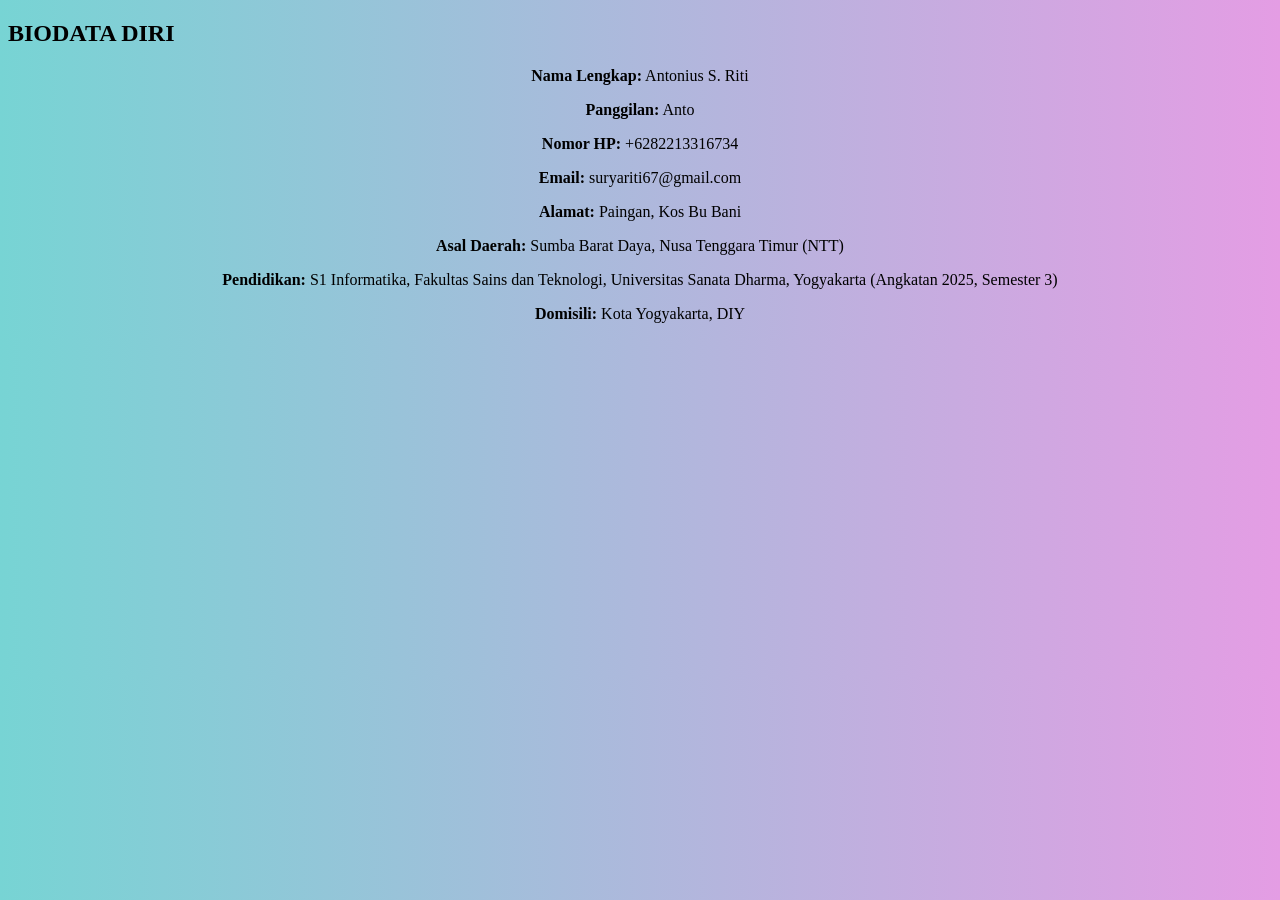
<file: index.html>
<!DOCTYPE html>
<html lang="id">

<head>
    <meta charset="UTF-8">
    <meta name="viewport" content="width=device-width, initial-scale=1.0">
    <title>Kontak Saya</title>
    <link rel="stylesheet" href="anto.css">
</head>

<body class="data_diri">

    <div class="kontak-container">
        <h2>BIODATA DIRI</h2>
        <p><strong>Nama Lengkap:</strong> Antonius S. Riti</p>
        <p><strong>Panggilan:</strong> Anto</p>
        <p><strong>Nomor HP:</strong> +6282213316734</p>
        <p><strong>Email:</strong> suryariti67@gmail.com</p>
        <p><strong>Alamat:</strong> Paingan, Kos Bu Bani</p>
        <p><strong>Asal Daerah:</strong> Sumba Barat Daya, Nusa Tenggara Timur (NTT)</p>
        <p><strong>Pendidikan:</strong> S1 Informatika, Fakultas Sains dan Teknologi, Universitas Sanata Dharma,
            Yogyakarta (Angkatan 2025, Semester 3)</p>
        <p><strong>Domisili:</strong> Kota Yogyakarta, DIY</p>
    </div>

</body>

</html>
</file>
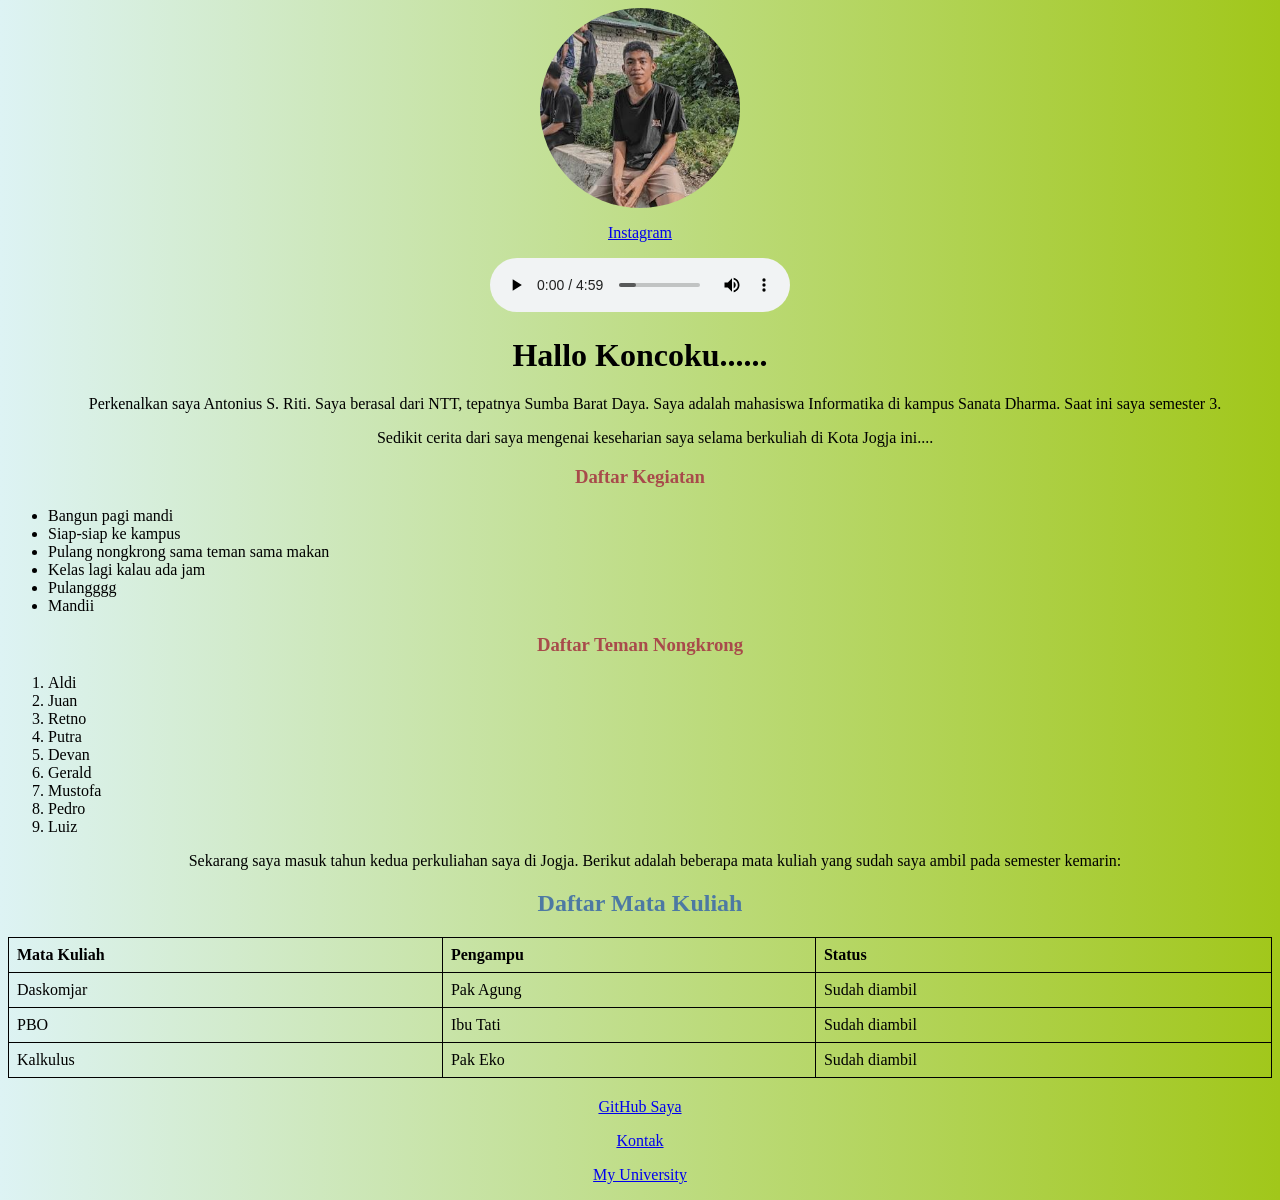
<file: Anto.html>
<!DOCTYPE html>
<html lang="id">

<head>
    <meta charset="UTF-8">
    <meta name="viewport" content="width=device-width, initial-scale=1.0">
    <title>Profile - Antonius S. Riti</title>
    <link rel="stylesheet" href="style.css">
    <link rel="stylesheet" href="anto.css">
    <style>
        table,
        th,
        td {
            border: 1px solid black;
            border-collapse: collapse;
            padding: 8px;
        }

        table {
            width: 100%;
        }
    </style>
</head>

<body>

    <img src="anto.jpg" alt="Foto Antonius" class="foto-lingkaran" style="display: block; margin: auto;">

    <p class="instagram" style="text-align: center;">
        <a href="https://www.instagram.com/antusriti/?hl=en" target="_blank">Instagram</a>
    </p>

    <div class="audio-container">
        <audio controls class="lagu">
            <source src="laguku.mp3" type="audio/mpeg">
            Browser Anda tidak mendukung pemutar audio.
        </audio>
    </div>

    <main>
        <h1>Hallo Koncoku......</h1>

        <p style="text-indent: 30px;">
            Perkenalkan saya Antonius S. Riti. Saya berasal dari NTT, tepatnya Sumba Barat Daya.
            Saya adalah mahasiswa Informatika di kampus Sanata Dharma. Saat ini saya semester 3.
        </p>

        <p style="text-indent: 30px;">
            Sedikit cerita dari saya mengenai keseharian saya selama berkuliah di Kota Jogja ini....
        </p>

        <h3>Daftar Kegiatan</h3>
        <ul>
            <li>Bangun pagi mandi</li>
            <li>Siap-siap ke kampus</li>
            <li>Pulang nongkrong sama teman sama makan</li>
            <li>Kelas lagi kalau ada jam</li>
            <li>Pulangggg</li>
            <li>Mandii</li>
        </ul>

        <h3>Daftar Teman Nongkrong</h3>
        <ol>
            <li>Aldi</li>
            <li>Juan</li>
            <li>Retno</li>
            <li>Putra</li>
            <li>Devan</li>
            <li>Gerald</li>
            <li>Mustofa</li>
            <li>Pedro</li>
            <li>Luiz</li>
        </ol>

        <p style="text-indent: 30px;">
            Sekarang saya masuk tahun kedua perkuliahan saya di Jogja. Berikut adalah beberapa mata kuliah yang sudah
            saya ambil pada semester kemarin:
        </p>

        <h2>Daftar Mata Kuliah</h2>
        <table>
            <thead>
                <tr>
                    <th>Mata Kuliah</th>
                    <th>Pengampu</th>
                    <th>Status</th>
                </tr>
            </thead>
            <tbody>
                <tr>
                    <td>Daskomjar</td>
                    <td>Pak Agung</td>
                    <td>Sudah diambil</td>
                </tr>
                <tr>
                    <td>PBO</td>
                    <td>Ibu Tati</td>
                    <td>Sudah diambil</td>
                </tr>
                <tr>
                    <td>Kalkulus</td>
                    <td>Pak Eko</td>
                    <td>Sudah diambil</td>
                </tr>
            </tbody>
        </table>

        <div class="tautan-luar" style="margin-top: 20px;">
            <p class="github"><a href="https://github.com/suryariti67-crypto/Tugas-2.git" target="_blank">GitHub
                    Saya</a></p>
            <p class="kontak"><a href="index.html">Kontak</a></p>
            <p class="kampus"><a href="https://id.wikipedia.org/wiki/Universitas_Sanata_Dharma" target="_blank">My
                    University</a></p>
        </div>
    </main>

</body>

</html>
</file>
<file: anto.css>
body{
    text-align: justify;
}
p {
    text-align: center;
}
.data_diri{
    background: linear-gradient(to right, rgb(119, 212, 212), rgb(228, 157, 228));
}
</file>
<file: style.css>
body {
    background: linear-gradient(to right, rgb(221, 243, 244), rgb(161, 199, 26));
}

h1 {
    text-align: center;
}

.instagram {
    text-align: center;
}

.foto-lingkaran {
    width: 200px;

    height: 200px;

    border-radius: 50%;

    object-fit: cover;

}

h3 {
    text-align: center;
    color: rgb(168, 75, 75);
}

h2 {
    text-align: center;
    color: rgb(77, 121, 163);
}

.github {
    text-align: center;
}

table {
    margin-left: auto;
    margin-right: auto;
    margin-top: 20px;

    margin-bottom: 20px;

}

.audio-container {
    display: flex;
    justify-content: center;

    align-items: center;
    width: 100%;
    margin-top: 15px;

    margin-bottom: 25px;

}

body {
    animation: fadeInSederhana 1.2s ease-out;
    text-align: justify;
}

@keyframes fadeInSederhana {
    from {
        opacity: 0;
        transform: translateY(10px);
        /* Muncul sedikit dari bawah */
    }

    to {
        opacity: 1;
        transform: translateY(0);
    }
}

a:hover {
    opacity: 0.7;
    transition: opacity 0.2s ease;
}
</file>
